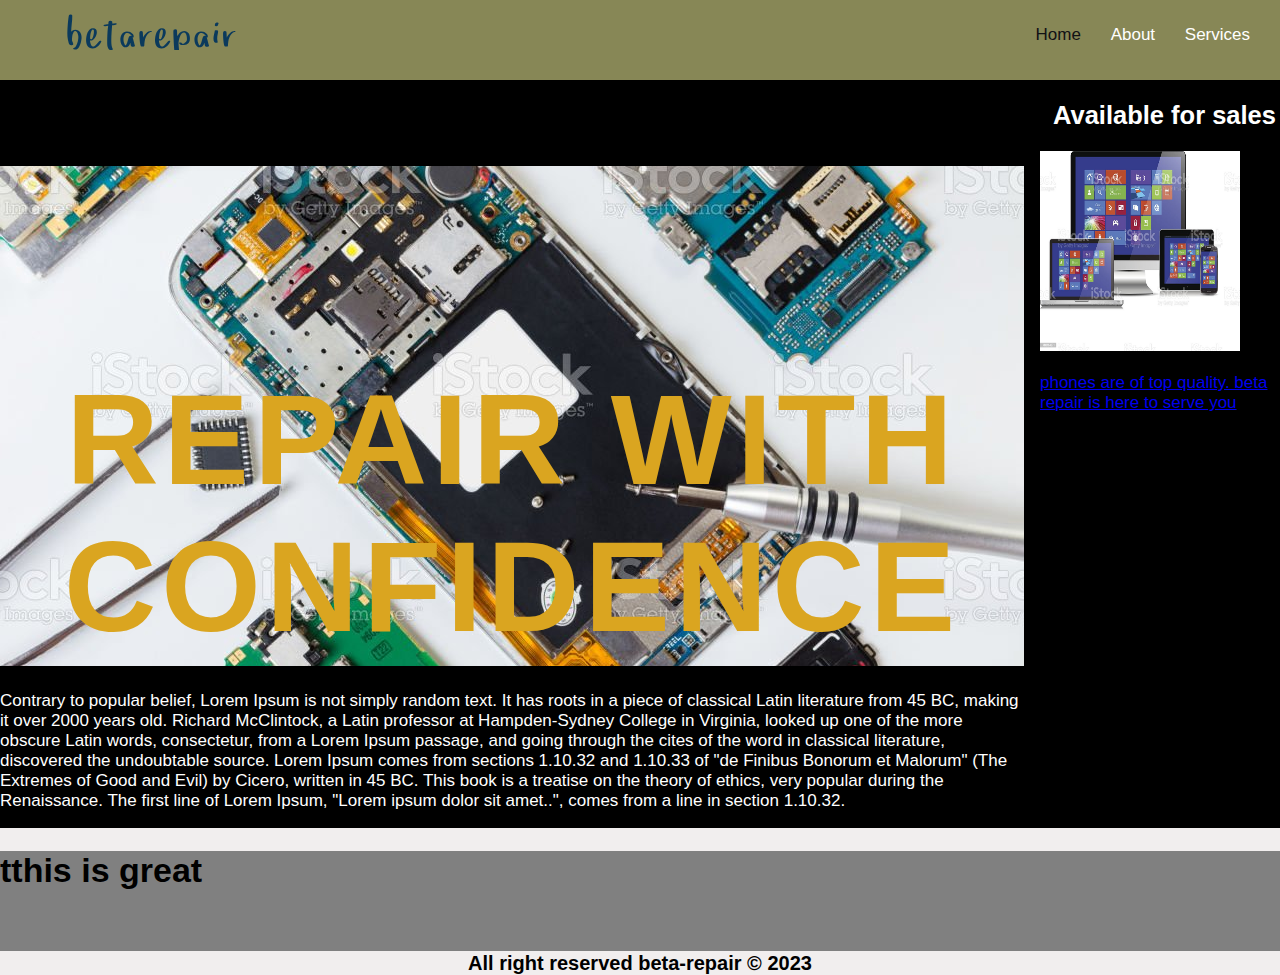
<file: index.html>
<!DOCTYPE html>
<html lang="en">
<head>
    <meta charset="UTF-8">
    <meta name="viewport" content="width=device-width, initial-scale=1.0">
    <title>Blog post</title>
     <link rel="stylesheet" href="style.css">
</head>
<body>
     <header>
          <div class="imag">
             <a href="index.html">
              <img src="images/download (2).svg" alt="waiting.....">
             </a>
          </div>

          <nav class="navigation">
              <a href="index.html" id="first">Home</a> 
              <a href="about.html" target="_blank">About</a>
              <a href="services.html" target="_blank">Services</a>
              
          </nav>
     </header> 
     
     <main>
         
           <div class="grid">

                <div class="item">
                    
                    <section id="section-1">

                        <h1>
                           Repair with<br> confidence 
                        </h1>

                    </section>

                    <article>
                        <p>
                            Contrary to popular belief, Lorem Ipsum is not simply random text. It has roots in a piece of classical Latin literature
                            from 45 BC, making it over 2000 years old. Richard McClintock, a Latin professor at Hampden-Sydney College in Virginia,
                            looked up one of the more obscure Latin words, consectetur, from a Lorem Ipsum passage, and going through the cites of
                            the word in classical literature, discovered the undoubtable source. Lorem Ipsum comes from sections 1.10.32 and 1.10.33
                            of "de Finibus Bonorum et Malorum" (The Extremes of Good and Evil) by Cicero, written in 45 BC. This book is a treatise
                            on the theory of ethics, very popular during the Renaissance. The first line of Lorem Ipsum, "Lorem ipsum dolor sit
                            amet..", comes from a line in section 1.10.32.

                        </p>
                    </article>
                    





                </div>
                 
                <aside class="item">
                   
                       <div class="aside-1">
                           <h2>
                              Available for sales
                           </h2>
                           <img src="images/phone1.jpg" class="image-1"    alt="waiting.....">
                      
                            <p><a href="#">phones are of top quality. beta repair is here to serve you</a></p>
                        </div>

                </aside>


           </div> 
         



     </main>

     <footer>
         <h1>tthis is great</h1>
         <div>      
             <p>All right reserved beta-repair &copy; 2023</p>
         </div>
     </footer>
</body>
</html>
</file>
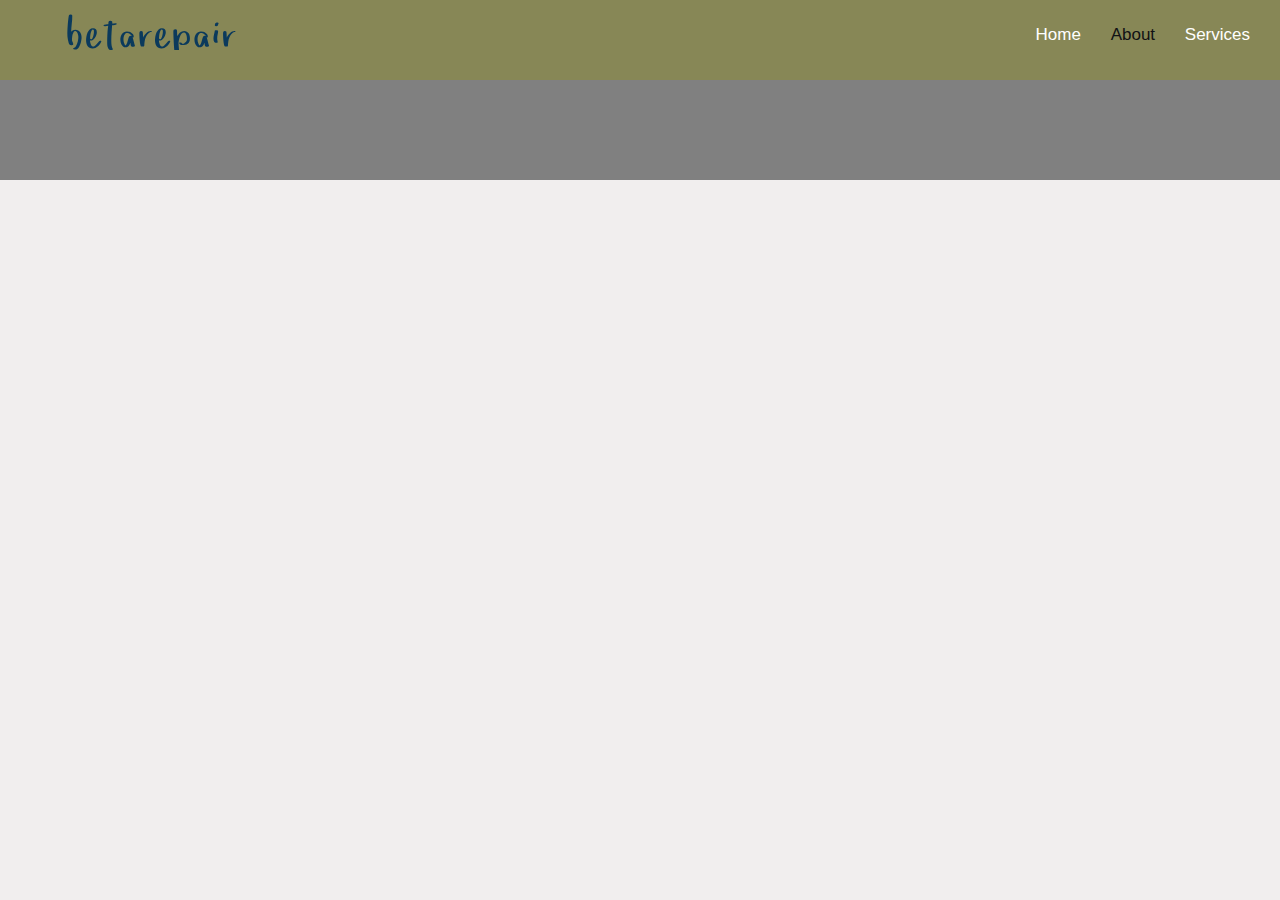
<file: about.html>
<!DOCTYPE html>
<html lang="en">
<head>
    <meta charset="UTF-8">
    <meta name="viewport" content="width=device-width, initial-scale=1.0">
    <title>About</title>
    <link rel="stylesheet" href="style.css">
</head>
<body>
        <header>
            <div class="imag">
                <img src="images/download (2).svg" alt="waiting.....">
            </div>
        
            <nav class="navigation">
                <a href="index.html">Home</a>
                <a href="about.html"   id="first"  target="_blank">About</a>
                <a href="services.html" target="_blank">Services</a>
        
            </nav>
        </header>

        <main>


            





        </main>

        <footer>



        </footer>
</body>
</html>
</file>
<file: style.css>
body{

    margin:0;
    font-family: sans-serif;
    background-color: rgb(241, 238, 238);
    font-size: 17px;
    overflow-x: hidden;
    padding: 0;
}

header{
    display:flex;
    justify-content: space-between;
    flex-wrap: nowrap;
    align-items: center;
    padding-right: 30px;
    background-color: rgb(135, 135, 86);
    padding-bottom: 25px;
}

header nav a{

    text-decoration: none;
    padding-left: 25px;
    color:white;
}

header nav a:hover{
    color:goldenrod;
}

header nav #first{

     color:rgb(17, 17, 21);
}


header nav{
    padding-top: 14px;
}

.grid{

    display:grid;
    grid-template-columns: 4fr 1fr;
}

.item{


    background-color: black;
    color:white;

}




.item #section-1{
    height:500px;
    background-image: url(images/repair.jpg);
    background-size: cover;
    background-position: center;
}

.item #section-1 h1{
    font-size: 10vw;
    color:goldenrod;
    font-family: Impact, Haettenschweiler, 'Arial Narrow Bold', sans-serif;
    letter-spacing: 5px;
    text-align: center;
    padding-top: 200px;
    text-transform: uppercase;
}

.item article p{

    padding-top:8px;
    font-family:'Trebuchet MS', 'Lucida Sans Unicode',
     'Lucida Grande', 'Lucida Sans', Arial, sans-serif
}



.item .aside-1{
    padding-left: 16px;
}


.item  .aside-1 h2{

        text-align: center;
        padding-left: 9px;
}

.item .aside-1 .image-1{

    width:200px;
    height:200px;
}


footer{
    background-color: gray;
    height:100px;
    width:100%;
}

footer p{
    margin:0px;
    font-size: 20px;
    font-weight: bold;
    text-align: center;
    padding-top: 40px;
}


@media screen and (max-width:600px){
 
  body{
    background-color: black;
    overflow-x: hidden!important;
  }



    header{

        display:block;
        text-align: center;
        width: 100% !important;;
    }

    .grid{
        display:block;
        width:100%;
    }

    .item article p{
        padding-top: 20px;
    }

    .item .aside-1 .image-1{
        width:100%;
    }

    .item .aside-1{
        padding-right: 16px;
    }
}
</file>
